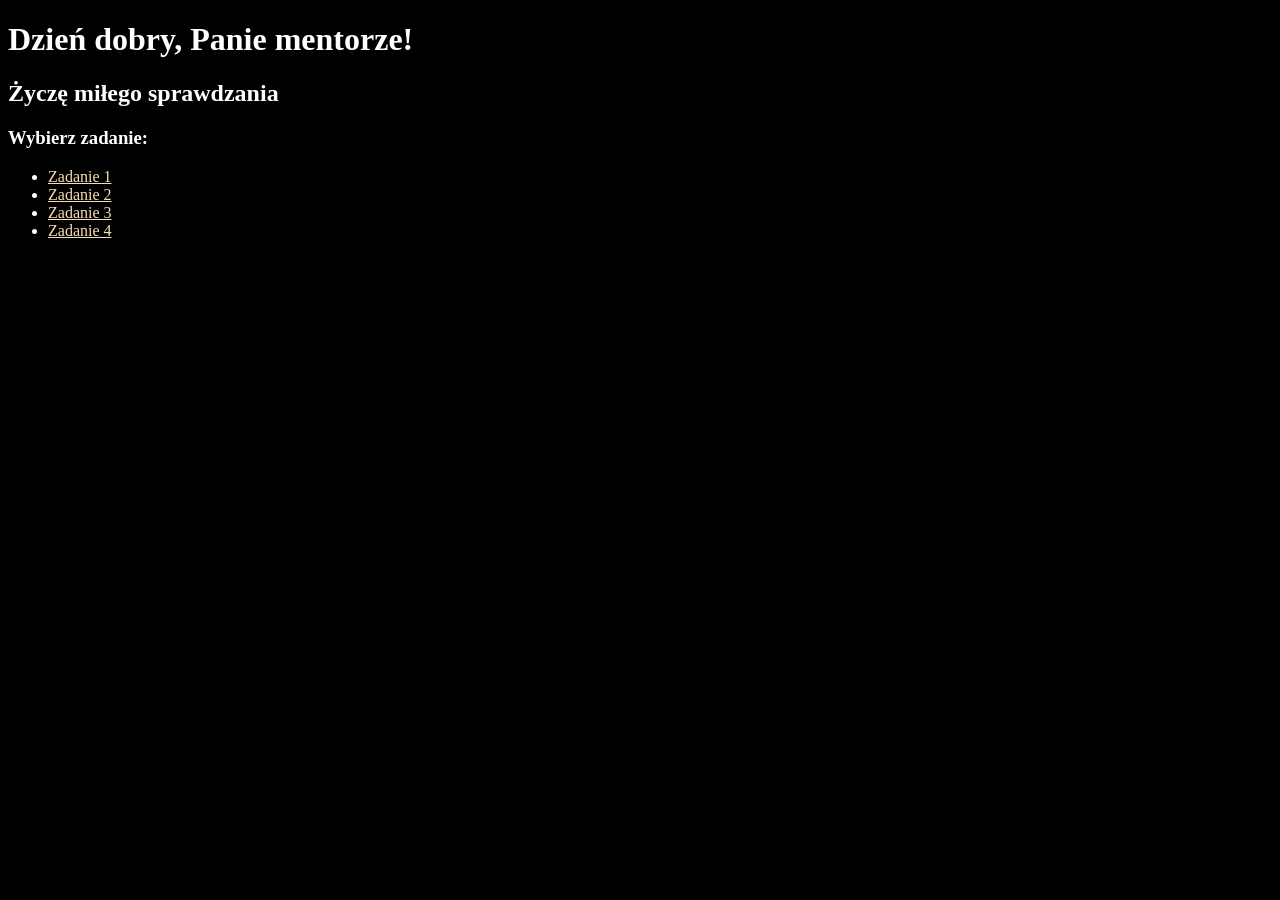
<file: index.html>
<!DOCTYPE html>
<html lang="pl">
  <head>
    <meta charset="UTF-8" />
    <meta name="viewport" content="width=device-width, initial-scale=1.0" />
    <title>JS HW 5.0</title>
    <link rel="stylesheet" href="./styles.css" />
  </head>

  <body>
    <h1>Dzień dobry, Panie mentorze!</h1>
    <h2>Życzę miłego sprawdzania</h2>
    <h3>Wybierz zadanie:</h3>
    <ul>
      <li><a href="./tasks/task-1.html">Zadanie 1</a></li>
      <li><a href="./tasks/task-2.html">Zadanie 2</a></li>
      <li><a href="./tasks/task-3.html">Zadanie 3</a></li>
      <li><a href="./tasks/task-4.html">Zadanie 4</a></li>
    </ul>
  </body>
  <script>
    console.log("Najpierw wybierz zadanie!");
  </script>
</html>
</file>
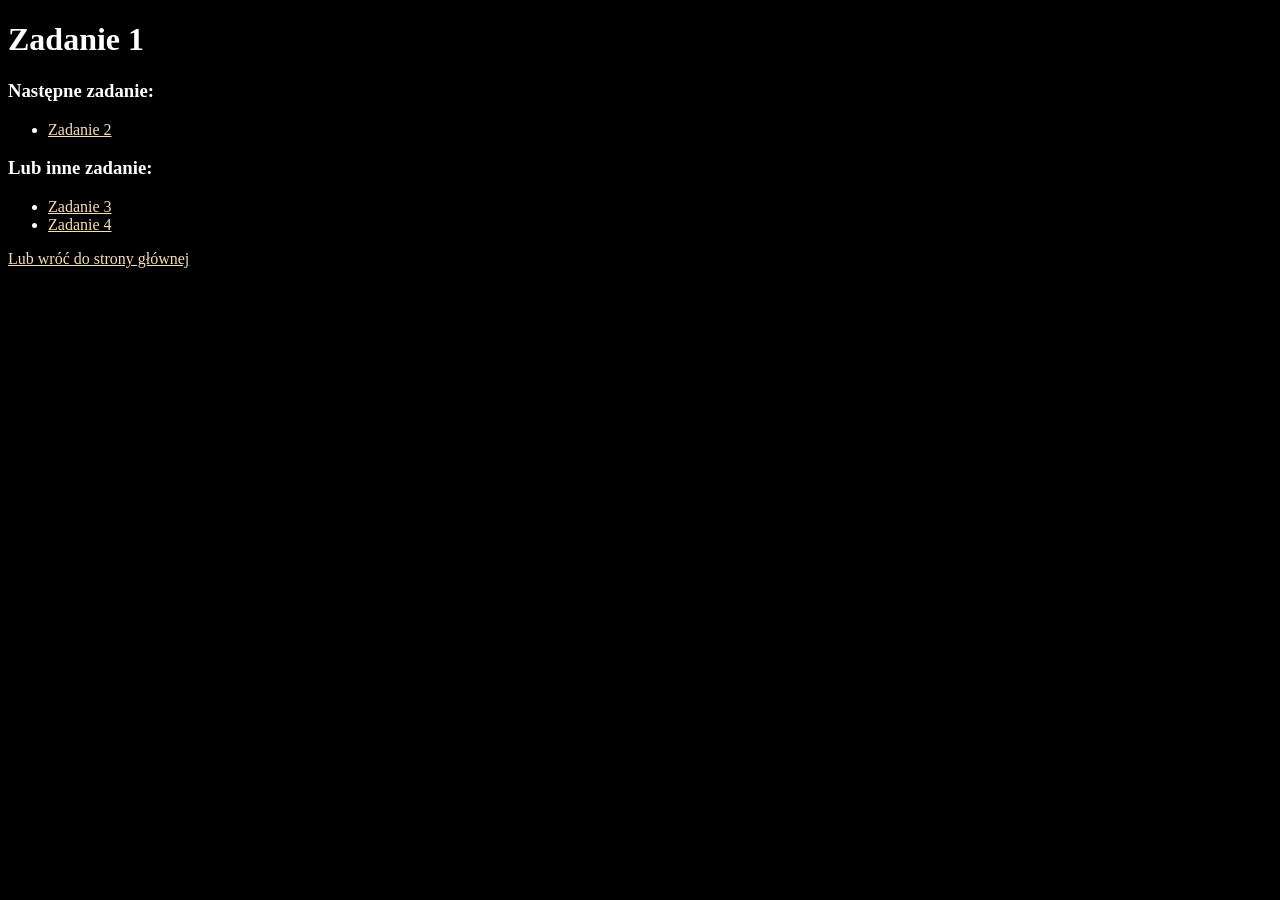
<file: tasks/task-1.html>
<!DOCTYPE html>
<html lang="pl">
  <head>
    <meta charset="UTF-8" />
    <meta name="viewport" content="width=device-width, initial-scale=1.0" />
    <title>JS HW 5.1</title>
    <script src="../js/task-1.js" defer></script>
    <link rel="stylesheet" href="../styles.css" />
  </head>

  <body>
    <h1>Zadanie 1</h1>
    <h3>Następne zadanie:</h3>
    <ul>
      <li><a href="./task-2.html">Zadanie 2</a></li>
    </ul>
    <h3>Lub inne zadanie:</h3>
    <ul>
      <li><a href="./task-3.html">Zadanie 3</a></li>
      <li><a href="./task-4.html">Zadanie 4</a></li>
    </ul>
    <a href="../index.html">Lub wróć do strony głównej</a>
  </body>
</html>
</file>
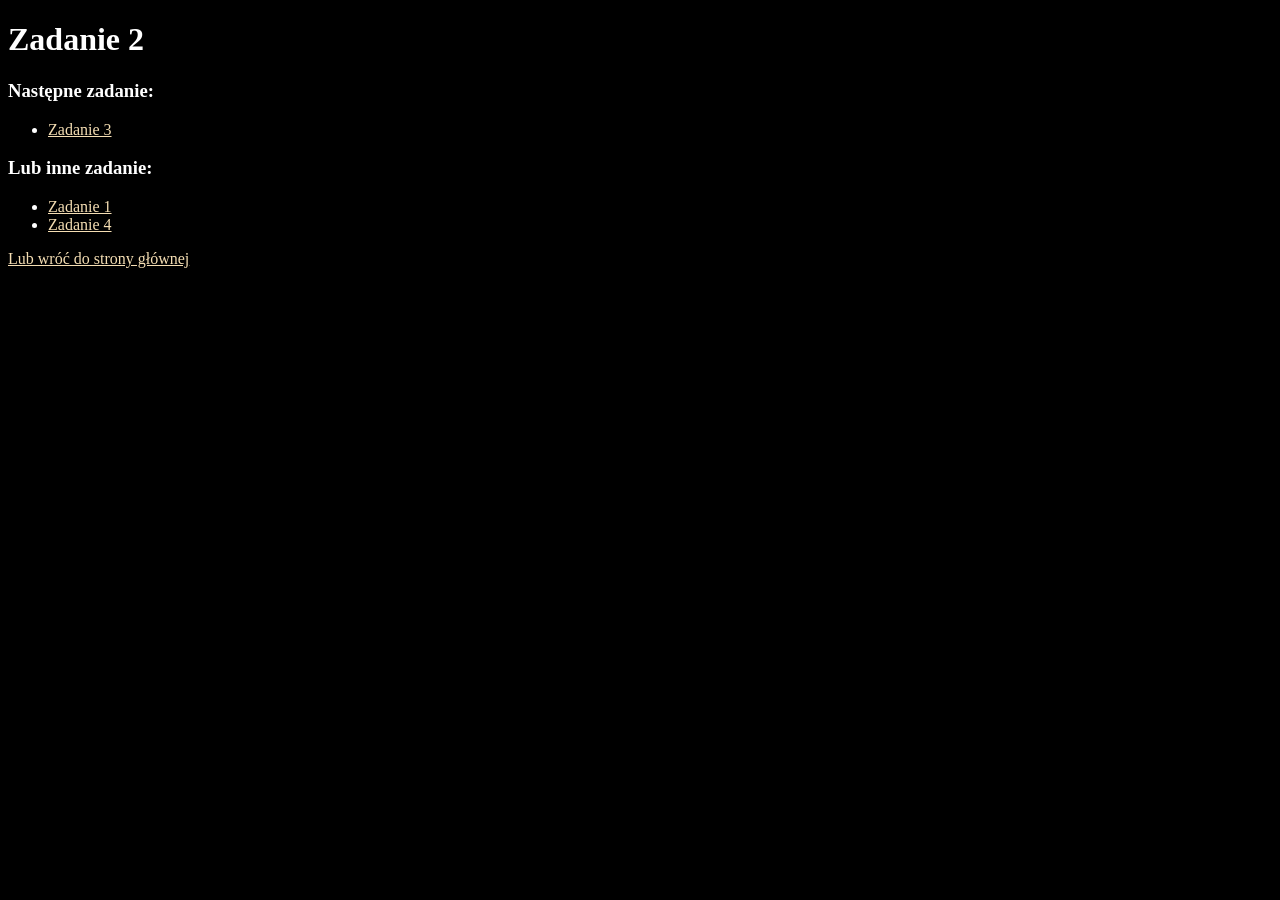
<file: tasks/task-2.html>
<!DOCTYPE html>
<html lang="pl">
  <head>
    <meta charset="UTF-8" />
    <meta name="viewport" content="width=device-width, initial-scale=1.0" />
    <title>JS HW 5.2</title>
    <script src="../js/task-2.js" defer></script>
    <link rel="stylesheet" href="../styles.css" />
  </head>

  <body>
    <h1>Zadanie 2</h1>
    <h3>Następne zadanie:</h3>
    <ul>
      <li><a href="./task-3.html">Zadanie 3</a></li>
    </ul>
    <h3>Lub inne zadanie:</h3>
    <ul>
      <li><a href="./task-1.html">Zadanie 1</a></li>
      <li><a href="./task-4.html">Zadanie 4</a></li>
    </ul>
    <a href="../index.html">Lub wróć do strony głównej</a>
  </body>
</html>
</file>
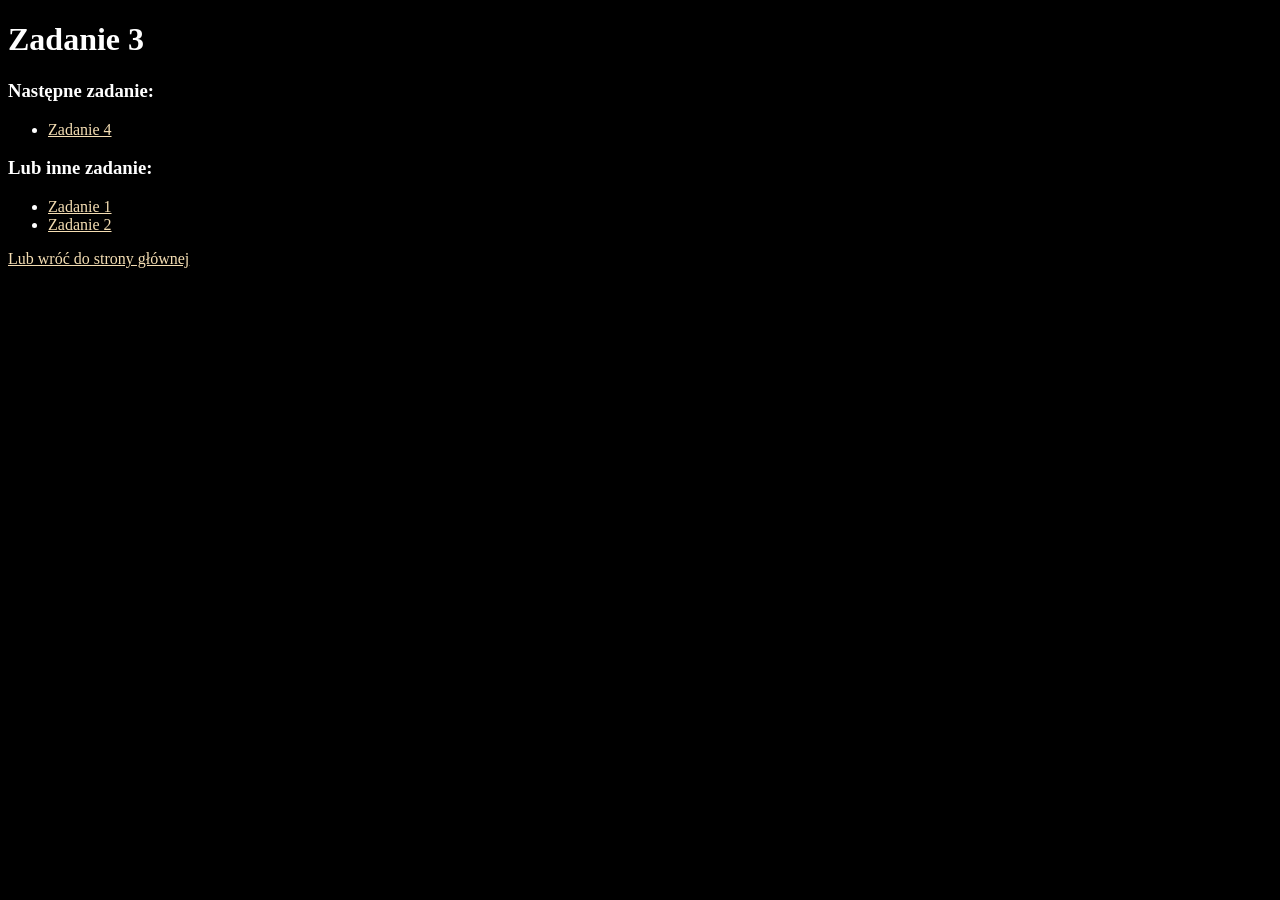
<file: tasks/task-3.html>
<!DOCTYPE html>
<html lang="pl">
  <head>
    <meta charset="UTF-8" />
    <meta name="viewport" content="width=device-width, initial-scale=1.0" />
    <title>JS HW 5.3</title>
    <script src="../js/task-3.js" defer></script>
    <link rel="stylesheet" href="../styles.css" />
  </head>

  <body>
    <h1>Zadanie 3</h1>
    <h3>Następne zadanie:</h3>
    <ul>
      <li><a href="./task-4.html">Zadanie 4</a></li>
    </ul>
    <h3>Lub inne zadanie:</h3>
    <ul>
      <li><a href="./task-1.html">Zadanie 1</a></li>
      <li><a href="./task-2.html">Zadanie 2</a></li>
    </ul>
    <a href="../index.html">Lub wróć do strony głównej</a>
  </body>
</html>
</file>
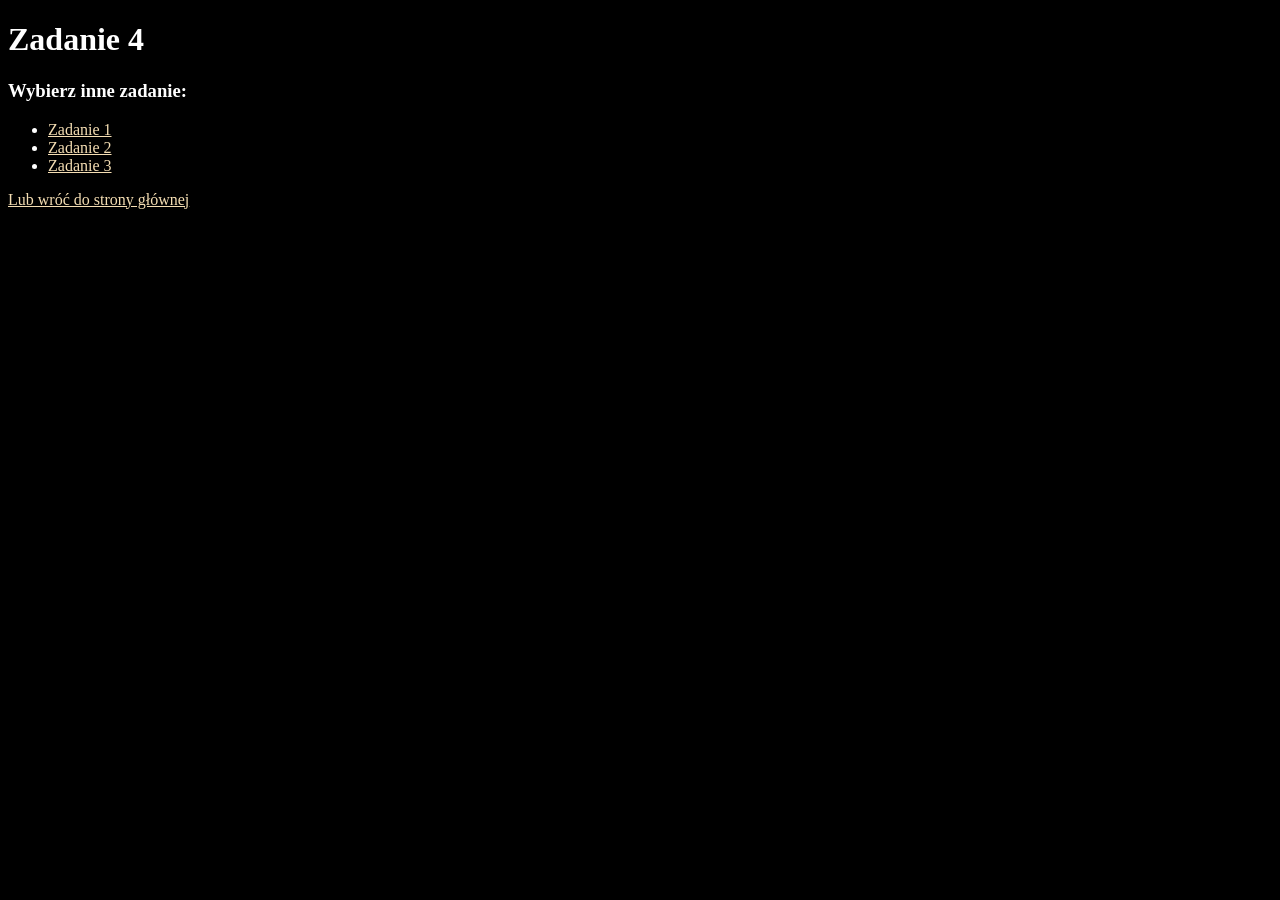
<file: tasks/task-4.html>
<!DOCTYPE html>
<html lang="pl">
  <head>
    <meta charset="UTF-8" />
    <meta name="viewport" content="width=device-width, initial-scale=1.0" />
    <title>JS HW 5.4</title>
    <script src="../js/task-4.js" defer></script>
    <link rel="stylesheet" href="../styles.css" />
  </head>

  <body>
    <h1>Zadanie 4</h1>
    <h3>Wybierz inne zadanie:</h3>
    <ul>
      <li><a href="./task-1.html">Zadanie 1</a></li>
      <li><a href="./task-2.html">Zadanie 2</a></li>
      <li><a href="./task-3.html">Zadanie 3</a></li>
    </ul>
    <a href="../index.html">Lub wróć do strony głównej</a>
  </body>
</html>
</file>
<file: styles.css>
body {
  background-color: black;
  color: white;
}
a {
  color: wheat;
  cursor: pointer;
}
</file>
